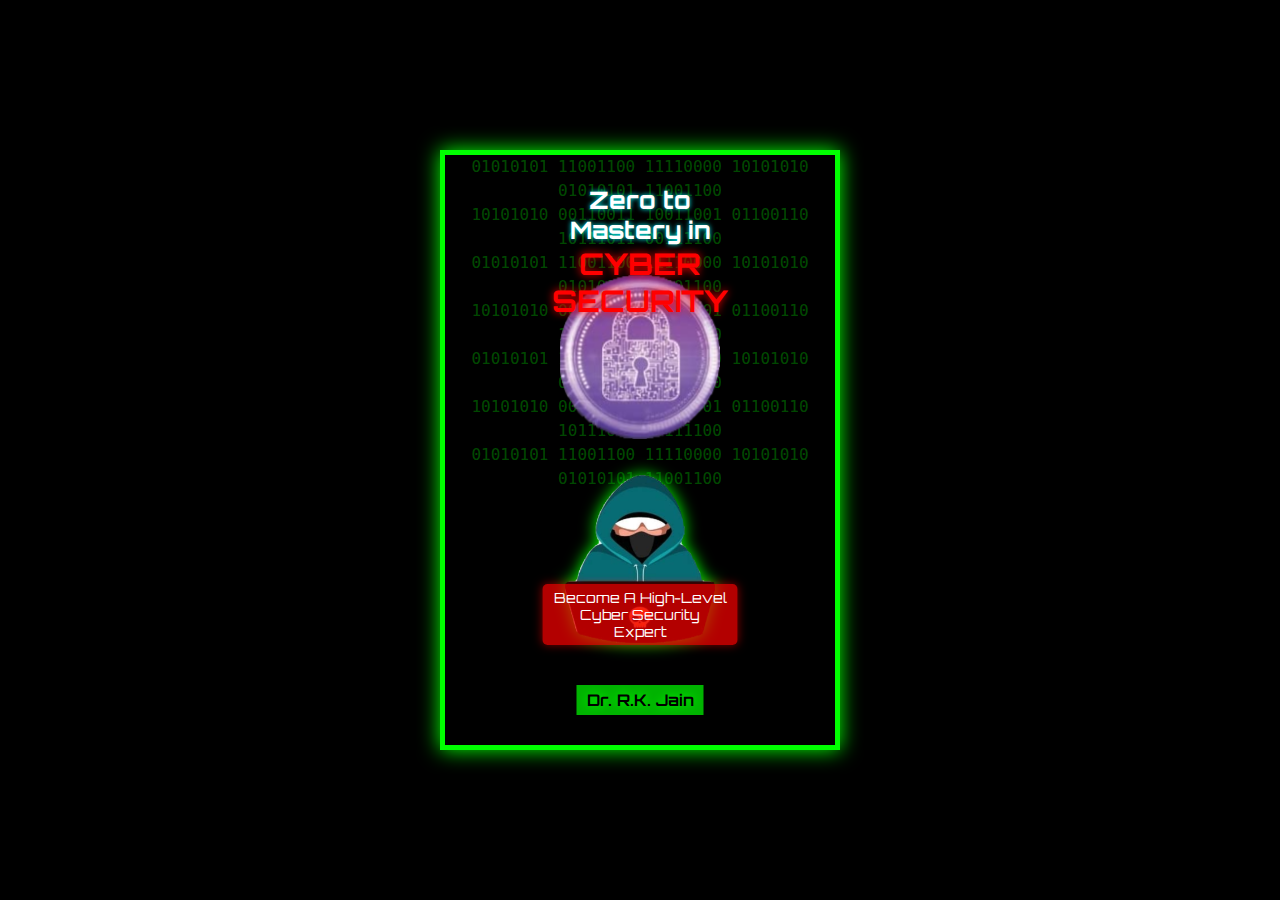
<file: index.html>
<!DOCTYPE html>
<html lang="en">
<head>
  <meta charset="UTF-8">
  <meta name="viewport" content="width=device-width, initial-scale=1.0">
  <title>Zero to Mastery in Cyber Security</title>
  <link rel="stylesheet" href="css/style.css">
</head>
<body>
  <div class="book-ad">
    <div class="book-cover">
      <!-- Full-page scrolling binary text background -->
      <div class="binary-text-wrapper">
        <div class="binary-text">
          01010101 11001100 11110000 10101010 01010101 11001100 <br>
          10101010 00110011 10011001 01100110 10111011 00111100 <br>
          01010101 11001100 11110000 10101010 01010101 11001100 <br>
          10101010 00110011 10011001 01100110 10111011 00111100 <br>
          01010101 11001100 11110000 10101010 01010101 11001100 <br>
          10101010 00110011 10011001 01100110 10111011 00111100 <br>
          01010101 11001100 11110000 10101010 01010101 11001100
        </div>
        <div class="binary-text">
          01010101 11001100 11110000 10101010 01010101 11001100 <br>
          10101010 00110011 10011001 01100110 10111011 00111100 <br>
          01010101 11001100 11110000 10101010 01010101 11001100 <br>
          10101010 00110011 10011001 01100110 10111011 00111100 <br>
          01010101 11001100 11110000 10101010 01010101 11001100 <br>
          10101010 00110011 10011001 01100110 10111011 00111100 <br>
          01010101 11001100 11110000 10101010 01010101 11001100
        </div>
      </div>
      <img src="assets/hacker.png" class="hacker" alt="Hacker">
      <img src="assets/security-icons.png" class="icons" alt="Security Icons">
      <h1 class="title">
        Zero to Mastery in <br>
        <span>CYBER SECURITY</span>
      </h1>
      <p class="subtitle">Become A High-Level Cyber Security Expert</p>
      <p class="author">Dr. R.K. Jain</p>
    </div>
  </div>
</body>
</html>
</file>
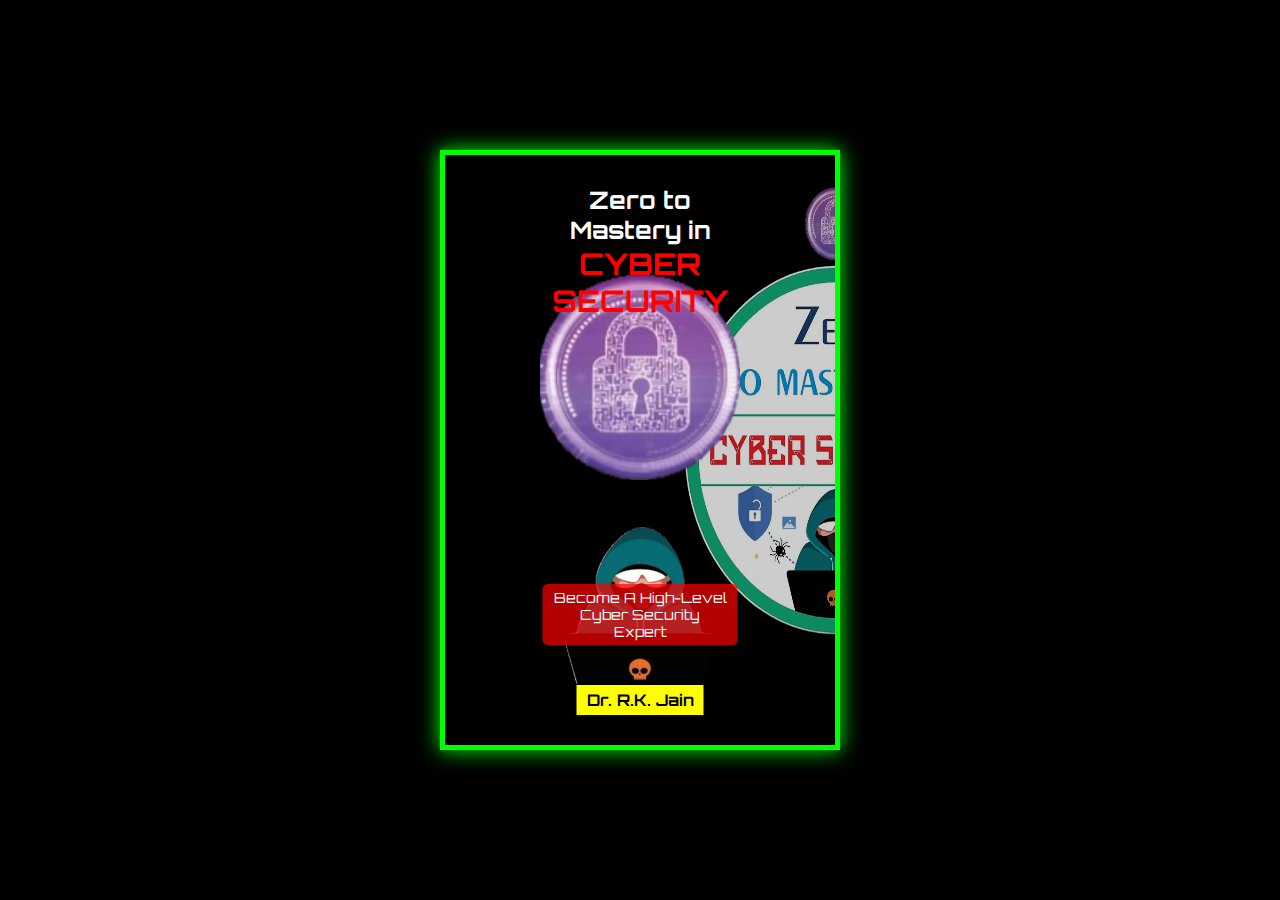
<file: shortbookproject/index.html>
<!DOCTYPE html>
<html lang="en">
<head>
    <meta charset="UTF-8">
    <meta name="viewport" content="width=device-width, initial-scale=1.0">
    <title>Zero to Mastery in Cyber Security</title>
    <link rel="stylesheet" href="css/style.css">
</head>
<body>
    <div class="book-ad">
        <div class="book-cover">
            <img src="assets/cybersecurity background.png" class="background">
            <img src="assets/hacker.png" class="hacker">
            <img src="assets/security-icons.png" class="icons">
            <h1 class="title">Zero to Mastery in <br> <span>CYBER SECURITY</span></h1>
            <p class="subtitle">Become A High-Level Cyber Security Expert</p>
            <p class="author">Dr. R.K. Jain</p>
        </div>
    </div>
</body>
</html>
</file>
<file: css/style.css>
@import url('https://fonts.googleapis.com/css2?family=Orbitron:wght@400;700&display=swap');

* {
  margin: 0;
  padding: 0;
  box-sizing: border-box;
}

body {
  display: flex;
  justify-content: center;
  align-items: center;
  height: 100vh;
  background-color: black;
  font-family: 'Orbitron', sans-serif;
}

.book-ad {
  position: relative;
  width: 400px;
  height: 600px;
  border: 5px solid #00ff00;
  box-shadow: 0 0 20px #00ff00;
  overflow: hidden;
}

.book-cover {
  position: relative;
  width: 100%;
  height: 100%;
  text-align: center;
  color: white;
  background-color: rgba(0, 0, 0, 0.7); /* Semi-transparent background to enhance text readability */
}

/* Full-page scrolling binary background */
.binary-text-wrapper {
  position: absolute;
  top: 0;
  left: 0;
  width: 100%;
  height: 100%;
  overflow: hidden;
  background-color: black;
  z-index: 0;
}

.binary-text {
  position: absolute;
  width: 100%;
  height: 100%;
  color: rgba(0, 255, 0, 0.3); /* More transparent green for binary text */
  font-family: monospace;
  font-size: 16px;
  line-height: 1.5;
  text-align: center;
  animation: scrollText 20s linear infinite;
}

.binary-text:nth-child(2) {
  top: 100%; /* Position second text below the first */
}

@keyframes scrollText {
  from {
    transform: translateY(0);
  }
  to {
    transform: translateY(-100%);
  }
}

/* Hacker image with glow effect */
.hacker {
  position: absolute;
  top: 320px; /* Positioned higher on the page */
  left: 50%;
  transform: translateX(-50%);
  width: 150px;
  z-index: 2; /* Above the binary text */
  filter: drop-shadow(0 0 8px #00ff00); /* Green glow effect */
}

/* Bouncing security icons */
.icons {
  position: absolute;
  top: 120px;
  left: 50%;
  transform: translateX(-50%);
  width: 160px;
  animation: bounce 2s infinite alternate;
  z-index: 2; /* Above the binary text */
}

.title {
  font-size: 24px;
  position: absolute;
  top: 30px;
  left: 50%;
  transform: translateX(-50%);
  text-align: center;
  z-index: 2; /* Above the binary text */
  text-shadow: 0 0 5px #00ffff; /* Cyan glow for better visibility */
}

.title span {
  color: red;
  font-weight: bold;
  font-size: 30px;
  text-shadow: 0 0 8px red; /* Red glow */
}

.subtitle {
  position: absolute;
  bottom: 100px;
  left: 50%;
  transform: translateX(-50%);
  font-size: 14px;
  background: rgba(255, 0, 0, 0.7);
  padding: 5px 10px;
  border-radius: 5px;
  z-index: 2; /* Above the binary text */
  box-shadow: 0 0 10px rgba(255, 0, 0, 0.5); /* Subtle red glow */
}

.author {
  position: absolute;
  bottom: 30px;
  left: 50%;
  transform: translateX(-50%);
  font-weight: bold;
  font-size: 16px;
  background: rgba(0, 255, 0, 0.7);
  padding: 5px 10px;
  color: black;
  text-shadow: 0 0 10px #00ff00;
  z-index: 2; /* Above the binary text */
}

/* Animations */
@keyframes fadeIn {
  from { opacity: 0; transform: translateX(-50%) translateY(30px); }
  to { opacity: 1; transform: translateX(-50%) translateY(0); }
}

@keyframes bounce {
  from { transform: translateX(-50%) translateY(0); }
  to { transform: translateX(-50%) translateY(10px); }
}

.title span:hover {
  color: yellow;
  text-shadow: 0 0 10px yellow;
  transform: scale(1.1);
  transition: 0.3s ease-in-out;
}
</file>
<file: shortbookproject/css/style.css>
@import url('https://fonts.googleapis.com/css2?family=Orbitron:wght@400;700&display=swap'); /* Matching a Cyber Font */

* {
    margin: 0;
    padding: 0;
    box-sizing: border-box;
}

body {
    display: flex;
    justify-content: center;
    align-items: center;
    height: 100vh;
    background-color: black;
    font-family: 'Orbitron', sans-serif;
}

.book-ad {
    position: relative;
    width: 400px;
    height: 600px;
    border: 5px solid #00ff00;
    box-shadow: 0 0 20px #00ff00;
    overflow: hidden;
}

.book-cover {
    position: relative;
    width: 100%;
    height: 100%;
    text-align: center;
    color: white;
}

.background {
    position: absolute;
    width: 100%;
    height: 100%;
    z-index: -1;
    opacity: 0.8;
    animation: scrollBg 5s linear infinite alternate;
}

.hacker {
    position: absolute;
    bottom: 50px;
    left: 50%;
    transform: translateX(-50%);
    width: 150px;
    animation: fadeIn 3s ease-in-out;
}

.icons {
    position: absolute;
    top: 120px;
    left: 50%;
    transform: translateX(-50%);
    width: 200px;
    animation: bounce 2s infinite alternate;
}

.title {
    font-size: 24px;
    position: absolute;
    top: 30px;
    left: 50%;
    transform: translateX(-50%);
    text-align: center;
}

.title span {
    color: red;
    font-weight: bold;
    font-size: 30px;
}

.subtitle {
    position: absolute;
    bottom: 100px;
    left: 50%;
    transform: translateX(-50%);
    font-size: 14px;
    background: rgba(255, 0, 0, 0.7);
    padding: 5px 10px;
    border-radius: 5px;
}

.author {
    position: absolute;
    bottom: 30px;
    left: 50%;
    transform: translateX(-50%);
    font-weight: bold;
    font-size: 16px;
    background: yellow;
    padding: 5px 10px;
    color: black;
}

/* === Animations === */

/* Background scrolling effect */
@keyframes scrollBg {
    from { background-position: 0 0; }
    to { background-position: 0 100px; }
}

/* Fade in the hacker */
@keyframes fadeIn {
    from { opacity: 0; transform: translateX(-50%) translateY(30px); }
    to { opacity: 1; transform: translateX(-50%) translateY(0); }
}

/* Icons bouncing */
@keyframes bounce {
    from { transform: translateX(-50%) translateY(0); }
    to { transform: translateX(-50%) translateY(10px); }
}

/* Hover effect on the title */
.title span:hover {
    color: yellow;
    text-shadow: 0 0 10px yellow;
    transform: scale(1.1);
    transition: 0.3s ease-in-out;
}
</file>
